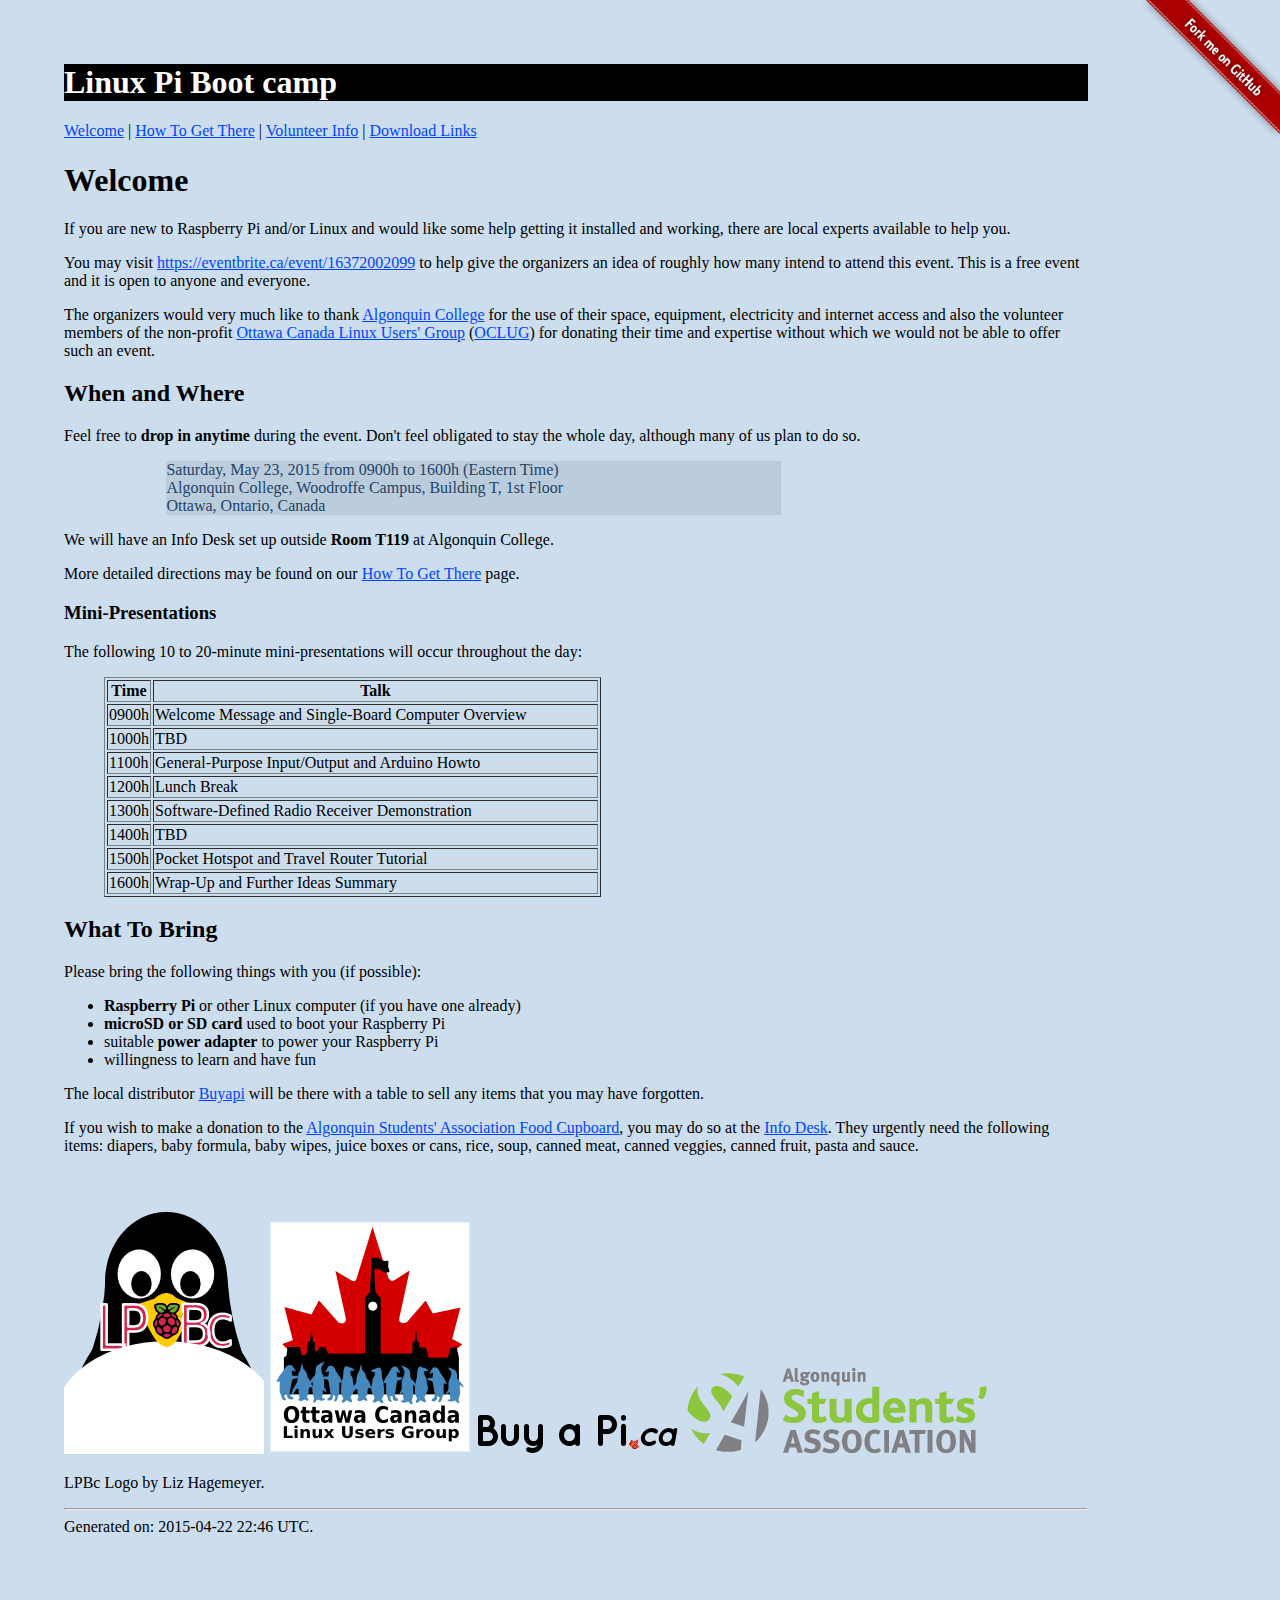
<file: index.html>
<?xml version="1.0" encoding="utf-8" ?>
<!DOCTYPE html PUBLIC "-//W3C//DTD XHTML 1.0 Transitional//EN" "http://www.w3.org/TR/xhtml1/DTD/xhtml1-transitional.dtd">
<html xmlns="http://www.w3.org/1999/xhtml" xml:lang="en" lang="en">
<head>
<meta http-equiv="Content-Type" content="text/html; charset=utf-8" />
<meta name="generator" content="Docutils 0.12: http://docutils.sourceforge.net/" />
<title>index.html</title>
<style type="text/css">

body {
  background-color: rgba(204, 221, 238, 1);
  color: rgba(0, 0, 0, 1);

  margin-left: 5%;
  margin-top: 5%;
  margin-bottom: 5%;
  width: 80%;
}

a {
  color: rgba(0, 68, 255, 1);
}

h1.header {
  background-color: rgba(0, 0, 0, 1);
  color: rgba(255, 255, 255, 1);
}

.line {
  background-color: rgba(170, 187, 204, 0.5);
  color: rgba(34, 68, 102, 1);

  margin-left: 10%;
  width: 60%;
}

</style>
</head>
<body>
<div class="document">


<!-- This menu stub is written in RST and gets included by all pages -->
<a href="https://github.com/tylert/linux-pi-boot-camp"><img style="position: absolute; top: 0; right: 0; border: 0;" src="images/fork_you.png" alt="Fork me on GitHub"></a>
<h1 class="header">Linux Pi Boot camp</h1><p><a class="reference external" href="index.html">Welcome</a> | <a class="reference external" href="how_to_get_there.html">How To Get There</a> | <a class="reference external" href="volunteer_info.html">Volunteer Info</a> | <a class="reference external" href="download_links.html">Download Links</a></p>
<div class="section" id="id1">
<h1>Welcome</h1>
<p>If you are new to Raspberry Pi and/or Linux and would like some help getting it
installed and working, there are local experts available to help you.</p>
<p>You may visit <a class="reference external" href="https://eventbrite.ca/event/16372002099">https://eventbrite.ca/event/16372002099</a> to help give the
organizers an idea of roughly how many intend to attend this event.  This is a
free event and it is open to anyone and everyone.</p>
<p>The organizers would very much like to thank <a class="reference external" href="http://www.algonquincollege.com/">Algonquin College</a> for the use
of their space, equipment, electricity and internet access and also the
volunteer members of the non-profit <a class="reference external" href="http://oclug.on.ca/">Ottawa Canada Linux Users' Group</a>
(<a class="reference external" href="http://oclug.on.ca/">OCLUG</a>) for donating their time and expertise without which we would not be
able to offer such an event.</p>
<div class="section" id="when-and-where">
<h2>When and Where</h2>
<p>Feel free to <strong>drop in anytime</strong> during the event.  Don't feel obligated to
stay the whole day, although many of us plan to do so.</p>
<div class="line-block">
<div class="line">Saturday, May 23, 2015 from 0900h to 1600h (Eastern Time)</div>
<div class="line">Algonquin College, Woodroffe Campus, Building T, 1st Floor</div>
<div class="line">Ottawa, Ontario, Canada</div>
</div>
<p>We will have an Info Desk set up outside <strong>Room T119</strong> at Algonquin College.</p>
<p>More detailed directions may be found on our <a class="reference external" href="how_to_get_there.html">How To Get There</a> page.</p>
<div class="section" id="mini-presentations">
<h3>Mini-Presentations</h3>
<p>The following 10 to 20-minute mini-presentations will occur throughout the day:</p>
<blockquote>
<table border="1" class="docutils">
<colgroup>
<col width="9%" />
<col width="91%" />
</colgroup>
<thead valign="bottom">
<tr><th class="head">Time</th>
<th class="head">Talk</th>
</tr>
</thead>
<tbody valign="top">
<tr><td>0900h</td>
<td>Welcome Message and Single-Board Computer Overview</td>
</tr>
<tr><td>1000h</td>
<td>TBD</td>
</tr>
<tr><td>1100h</td>
<td>General-Purpose Input/Output and Arduino Howto</td>
</tr>
<tr><td>1200h</td>
<td>Lunch Break</td>
</tr>
<tr><td>1300h</td>
<td>Software-Defined Radio Receiver Demonstration</td>
</tr>
<tr><td>1400h</td>
<td>TBD</td>
</tr>
<tr><td>1500h</td>
<td>Pocket Hotspot and Travel Router Tutorial</td>
</tr>
<tr><td>1600h</td>
<td>Wrap-Up and Further Ideas Summary</td>
</tr>
</tbody>
</table>
</blockquote>
</div>
</div>
<div class="section" id="what-to-bring">
<h2>What To Bring</h2>
<p>Please bring the following things with you (if possible):</p>
<ul class="simple">
<li><strong>Raspberry Pi</strong> or other Linux computer (if you have one already)</li>
<li><strong>microSD or SD card</strong> used to boot your Raspberry Pi</li>
<li>suitable <strong>power adapter</strong> to power your Raspberry Pi</li>
<li>willingness to learn and have fun</li>
</ul>
<p>The local distributor <a class="reference external" href="http://www.buyapi.ca/">Buyapi</a> will be there with a table to sell any items that
you may have forgotten.</p>
<p>If you wish to make a donation to the <a class="reference external" href="http://www.algonquinsa.com/sa-events/upcoming-events.aspx?id=921">Algonquin Students' Association Food
Cupboard</a>, you may do so at the <a class="reference external" href="how_to_get_there.html">Info Desk</a>.  They urgently need the
following items: diapers, baby formula, baby wipes, juice boxes or cans, rice,
soup, canned meat, canned veggies, canned fruit, pasta and sauce.</p>
<a class="reference external image-reference" href="index.html"><img alt="LPBc Logo" src="images/lpbc_logo.png" /></a>
<a class="reference external image-reference" href="http://oclug.on.ca/"><img alt="OCLUG Logo" src="images/oclug_logo.png" /></a>
<a class="reference external image-reference" href="http://www.buyapi.ca/"><img alt="Buyapi Logo" src="images/buyapi_logo.png" /></a>
<a class="reference external image-reference" href="http://www.algonquinsa.com/sa-events/upcoming-events.aspx?id=921"><img alt="Algonquin SA Logo" src="images/algonquin_sa_logo.png" /></a>
<p>LPBc Logo by Liz Hagemeyer.</p>
</div>
</div>
</div>
<div class="footer">
<hr class="footer" />
Generated on: 2015-04-22 22:46 UTC.

</div>
</body>
</html>
</file>
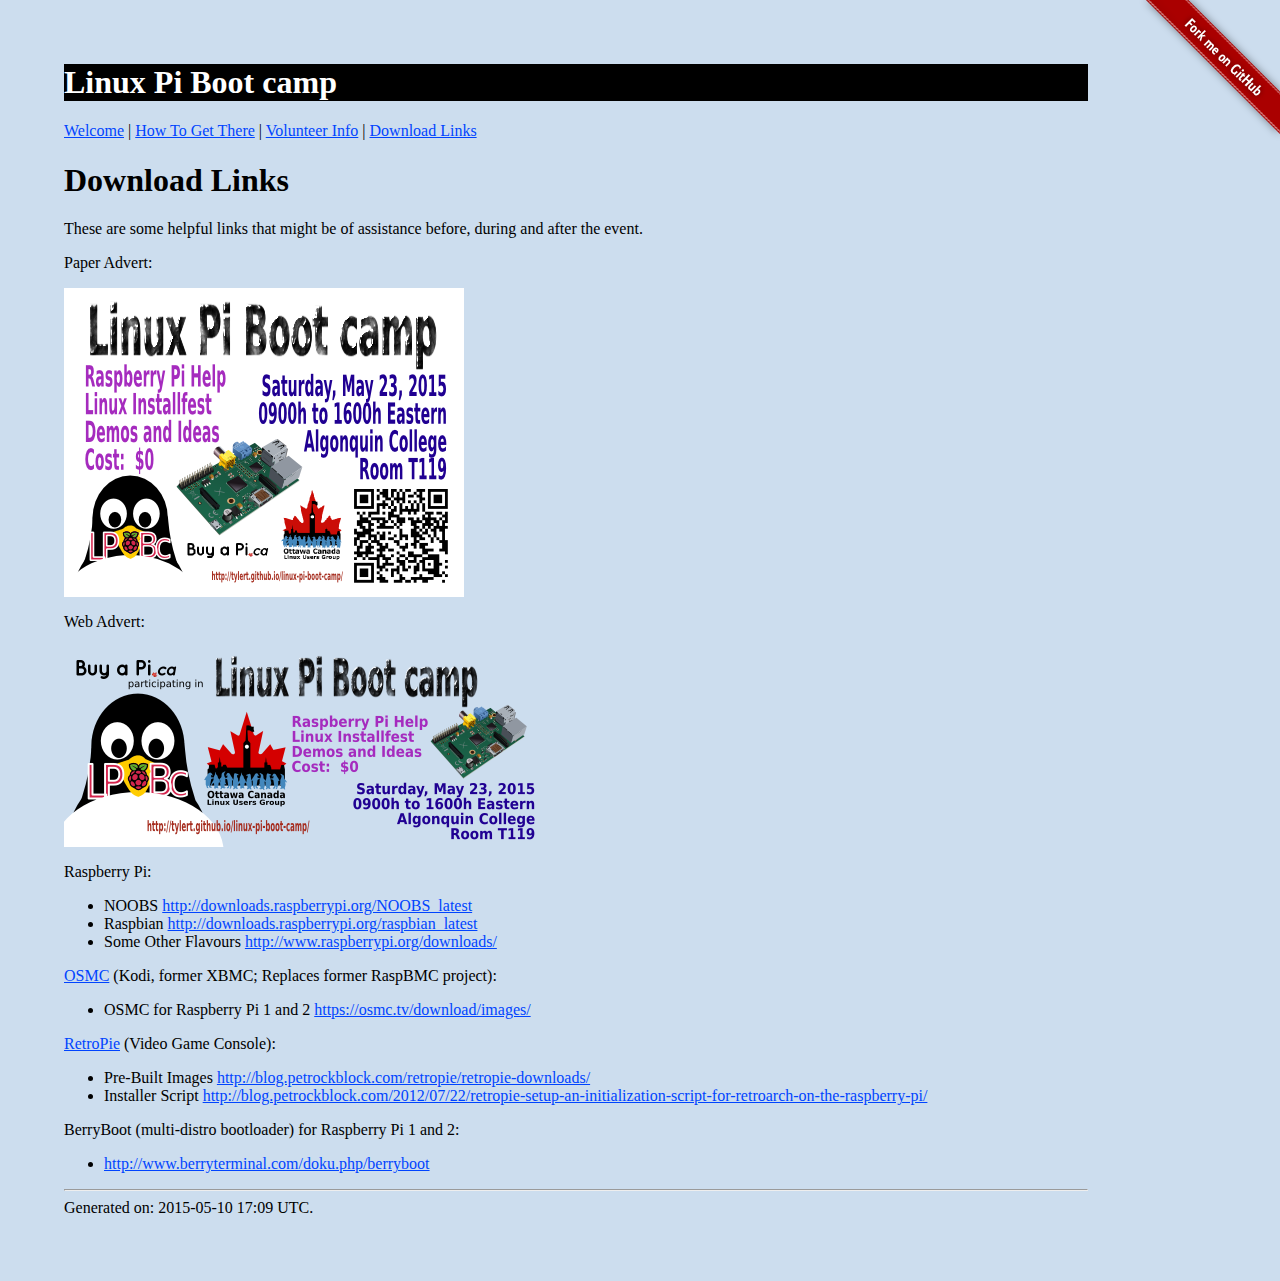
<file: download_links.html>
<?xml version="1.0" encoding="utf-8" ?>
<!DOCTYPE html PUBLIC "-//W3C//DTD XHTML 1.0 Transitional//EN" "http://www.w3.org/TR/xhtml1/DTD/xhtml1-transitional.dtd">
<html xmlns="http://www.w3.org/1999/xhtml" xml:lang="en" lang="en">
<head>
<meta http-equiv="Content-Type" content="text/html; charset=utf-8" />
<meta name="generator" content="Docutils 0.12: http://docutils.sourceforge.net/" />
<title>download_links.html</title>
<style type="text/css">

body {
  background-color: rgba(204, 221, 238, 1);
  color: rgba(0, 0, 0, 1);

  margin-left: 5%;
  margin-top: 5%;
  margin-bottom: 5%;
  width: 80%;
}

a {
  color: rgba(0, 68, 255, 1);
}

h1.header {
  background-color: rgba(0, 0, 0, 1);
  color: rgba(255, 255, 255, 1);
}

.line {
  background-color: rgba(170, 187, 204, 0.5);
  color: rgba(34, 68, 102, 1);

  margin-left: 10%;
  width: 60%;
}

</style>
</head>
<body>
<div class="document">


<!-- This menu stub is written in RST and gets included by all pages -->
<a href="https://github.com/tylert/linux-pi-boot-camp"><img style="position: absolute; top: 0; right: 0; border: 0;" src="images/fork_you.png" alt="Fork me on GitHub"></a>
<h1 class="header">Linux Pi Boot camp</h1><p><a class="reference external" href="index.html">Welcome</a> | <a class="reference external" href="how_to_get_there.html">How To Get There</a> | <a class="reference external" href="volunteer_info.html">Volunteer Info</a> | <a class="reference external" href="download_links.html">Download Links</a></p>
<div class="section" id="id1">
<h1>Download Links</h1>
<p>These are some helpful links that might be of assistance before, during and
after the event.</p>
<p>Paper Advert:</p>
<a class="reference external image-reference" href="signs/letter_advert.pdf"><img alt="Printable LPBc Advertising Signage" src="signs/letter_advert.png" /></a>
<p>Web Advert:</p>
<a class="reference external image-reference" href="images/banner_advert.png"><img alt="Web Banner LPBc Advertising Signage" src="images/banner_advert.png" style="height: 200px;" /></a>
<p>Raspberry Pi:</p>
<ul class="simple">
<li>NOOBS <a class="reference external" href="http://downloads.raspberrypi.org/NOOBS_latest">http://downloads.raspberrypi.org/NOOBS_latest</a></li>
<li>Raspbian <a class="reference external" href="http://downloads.raspberrypi.org/raspbian_latest">http://downloads.raspberrypi.org/raspbian_latest</a></li>
<li>Some Other Flavours <a class="reference external" href="http://www.raspberrypi.org/downloads/">http://www.raspberrypi.org/downloads/</a></li>
</ul>
<p><a class="reference external" href="https://osmc.tv/">OSMC</a> (Kodi, former XBMC;  Replaces former RaspBMC project):</p>
<ul class="simple">
<li>OSMC for Raspberry Pi 1 and 2 <a class="reference external" href="https://osmc.tv/download/images/">https://osmc.tv/download/images/</a></li>
</ul>
<p><a class="reference external" href="http://blog.petrockblock.com/retropie/">RetroPie</a> (Video Game Console):</p>
<ul class="simple">
<li>Pre-Built Images <a class="reference external" href="http://blog.petrockblock.com/retropie/retropie-downloads/">http://blog.petrockblock.com/retropie/retropie-downloads/</a></li>
<li>Installer Script <a class="reference external" href="http://blog.petrockblock.com/2012/07/22/retropie-setup-an-initialization-script-for-retroarch-on-the-raspberry-pi/">http://blog.petrockblock.com/2012/07/22/retropie-setup-an-initialization-script-for-retroarch-on-the-raspberry-pi/</a></li>
</ul>
<p>BerryBoot (multi-distro bootloader) for Raspberry Pi 1 and 2:</p>
<ul class="simple">
<li><a class="reference external" href="http://www.berryterminal.com/doku.php/berryboot">http://www.berryterminal.com/doku.php/berryboot</a></li>
</ul>
</div>
</div>
<div class="footer">
<hr class="footer" />
Generated on: 2015-05-10 17:09 UTC.

</div>
</body>
</html>
</file>
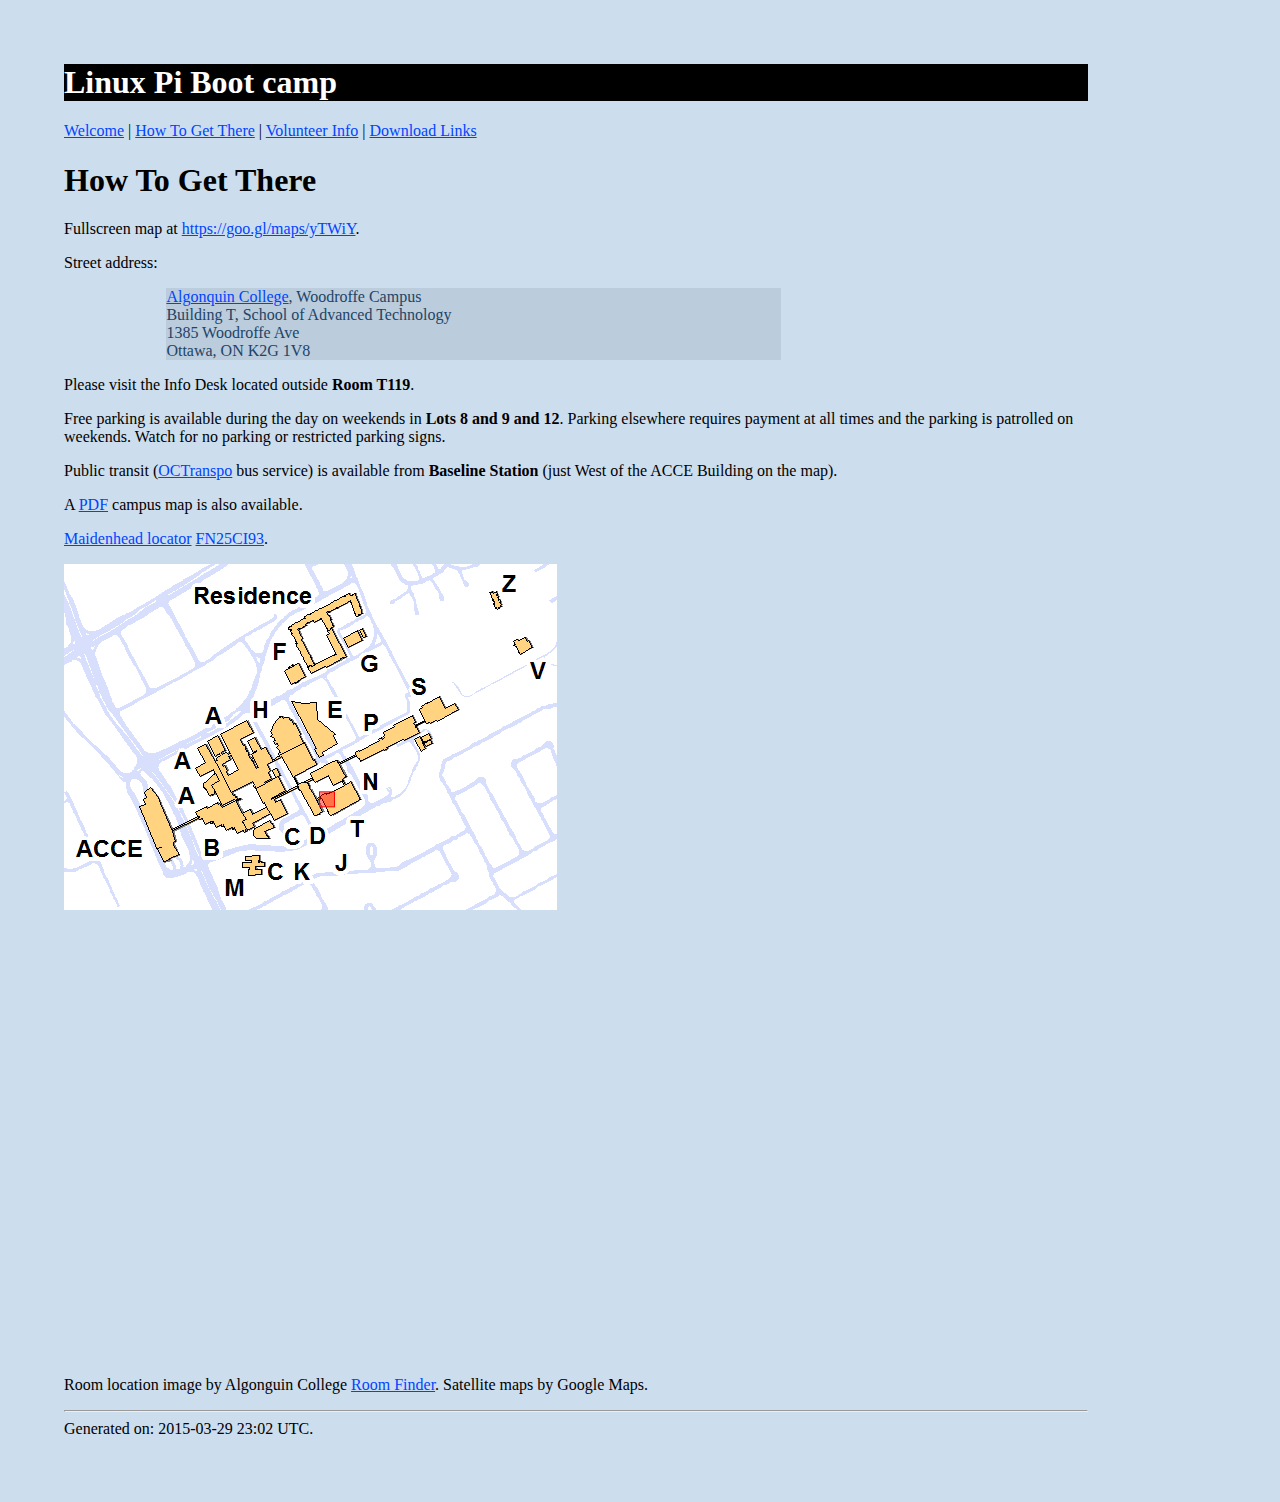
<file: how_to_get_there.html>
<?xml version="1.0" encoding="utf-8" ?>
<!DOCTYPE html PUBLIC "-//W3C//DTD XHTML 1.0 Transitional//EN" "http://www.w3.org/TR/xhtml1/DTD/xhtml1-transitional.dtd">
<html xmlns="http://www.w3.org/1999/xhtml" xml:lang="en" lang="en">
<head>
<meta http-equiv="Content-Type" content="text/html; charset=utf-8" />
<meta name="generator" content="Docutils 0.11: http://docutils.sourceforge.net/" />
<title></title>
<style type="text/css">

body {
  background-color: rgba(204, 221, 238, 1);
  color: rgba(0, 0, 0, 1);

  margin-left: 5%;
  margin-top: 5%;
  margin-bottom: 5%;
  width: 80%;
}

a {
  color: rgba(0, 68, 255, 1);
}

h1.header {
  background-color: rgba(0, 0, 0, 1);
  color: rgba(255, 255, 255, 1);
}

.line {
  background-color: rgba(170, 187, 204, 0.5);
  color: rgba(34, 68, 102, 1);

  margin-left: 10%;
  width: 60%;
}

</style>
</head>
<body>
<div class="document">


<!-- This menu stub is written in RST and gets included by all pages -->
<h1 class="header">Linux Pi Boot camp</h1><p><a class="reference external" href="index.html">Welcome</a> | <a class="reference external" href="how_to_get_there.html">How To Get There</a> | <a class="reference external" href="volunteer_info.html">Volunteer Info</a> | <a class="reference external" href="download_links.html">Download Links</a></p>
<div class="section" id="id1">
<h1>How To Get There</h1>
<p>Fullscreen map at <a class="reference external" href="https://goo.gl/maps/yTWiY">https://goo.gl/maps/yTWiY</a>.</p>
<p>Street address:</p>
<div class="line-block">
<div class="line"><a class="reference external" href="http://www.algonquincollege.com/">Algonquin College</a>, Woodroffe Campus</div>
<div class="line">Building T, School of Advanced Technology</div>
<div class="line">1385 Woodroffe Ave</div>
<div class="line">Ottawa, ON K2G 1V8</div>
</div>
<p>Please visit the Info Desk located outside <strong>Room T119</strong>.</p>
<p>Free parking is available during the day on weekends in <strong>Lots 8 and 9 and
12</strong>.  Parking elsewhere requires payment at all times and the parking is
patrolled on weekends.  Watch for no parking or restricted parking signs.</p>
<p>Public transit (<a class="reference external" href="http://octranspo.com/">OCTranspo</a> bus service) is available from <strong>Baseline Station</strong>
(just West of the ACCE Building on the map).</p>
<p>A <a class="reference external" href="http://www.algonquincollege.com/maps/home/woodroffe-campus-map/">PDF</a> campus map is also available.</p>
<p><a class="reference external" href="https://en.wikipedia.org/wiki/Maidenhead_Locator_System">Maidenhead locator</a> <a class="reference external" href="http://no.nonsense.ee/qth/map.html?qth=FN25CI93&amp;t=s">FN25CI93</a>.</p>
<a class="reference external image-reference" href="http://lyceum.algonquincollege.com/roomfinder/"><img alt="Location of Room T119" src="images/T119_on_campus_map.png" /></a>
<iframe src="https://www.google.com/maps/embed?pb=!1m14!1m8!1m3!1d3114.3269082793313!2d-75.7556442!3d45.3490237!3m2!1i1024!2i768!4f13.1!3m3!1m2!1s0x0000000000000000%3A0x7499a12391670e95!2sAlgonquin+College+School+of+Advanced+Technology!5e1!3m2!1sen!2sca!4v1426014263166" width="600" height="450" frameborder="0" style="border:0"></iframe><p>Room location image by Algonguin College <a class="reference external" href="http://lyceum.algonquincollege.com/roomfinder/">Room Finder</a>.  Satellite maps by
Google Maps.</p>
</div>
</div>
<div class="footer">
<hr class="footer" />
Generated on: 2015-03-29 23:02 UTC.

</div>
</body>
</html>
</file>
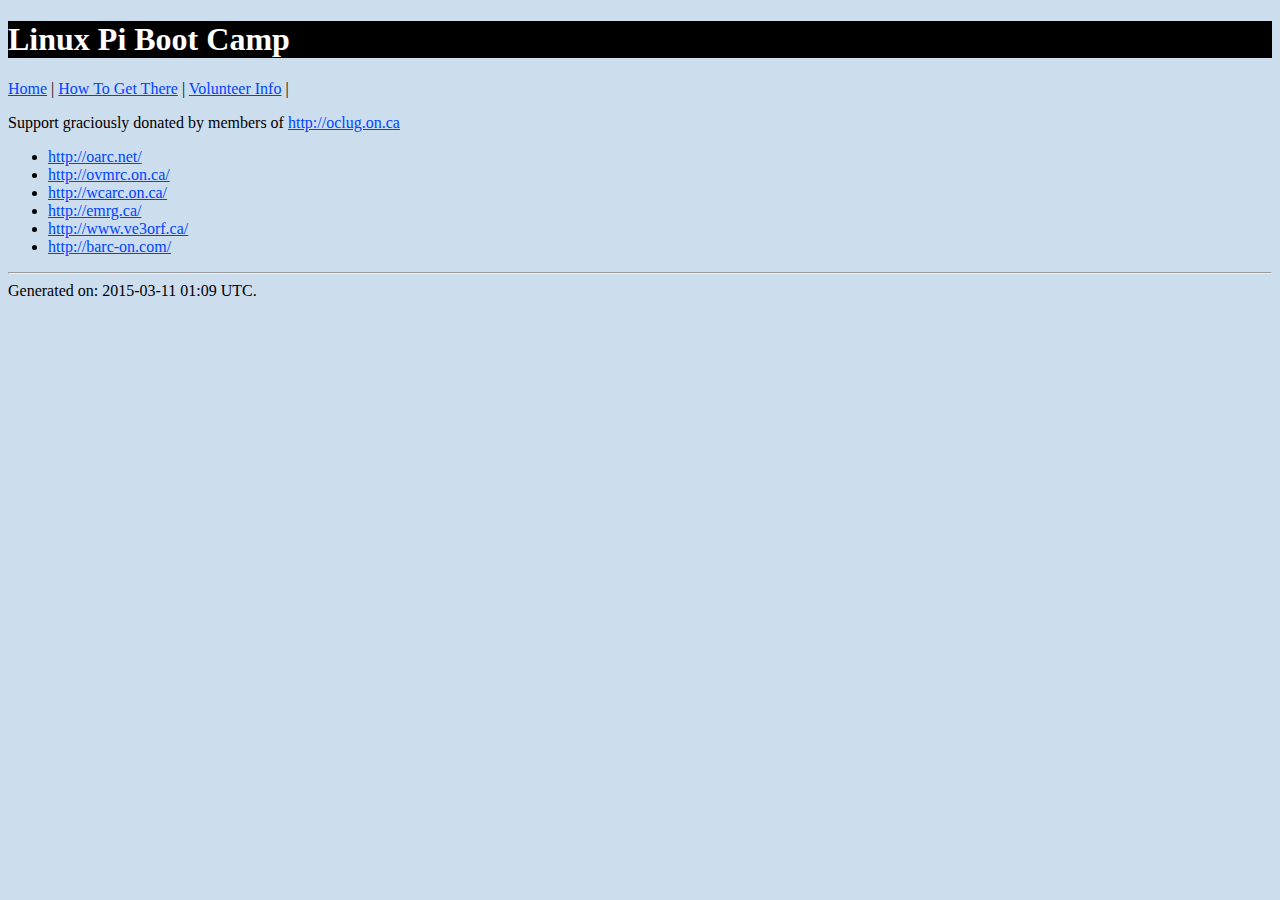
<file: thanks.html>
<?xml version="1.0" encoding="utf-8" ?>
<!DOCTYPE html PUBLIC "-//W3C//DTD XHTML 1.0 Transitional//EN" "http://www.w3.org/TR/xhtml1/DTD/xhtml1-transitional.dtd">
<html xmlns="http://www.w3.org/1999/xhtml" xml:lang="en" lang="en">
<head>
<meta http-equiv="Content-Type" content="text/html; charset=utf-8" />
<meta name="generator" content="Docutils 0.11: http://docutils.sourceforge.net/" />
<title></title>
<style type="text/css">

body {
  background-color: #ccddee;
  color: #000000;
}
a {
  color: #0044ff;
}
h1.heading {
  background-color: #000000;
  color: #ffffff;
}
.line {
  background-color: #aabbcc;
  color: #ffff00;
}

</style>
</head>
<body>
<div class="document">


<!-- This menu stub is written in RST and gets included by all pages -->
<h1 class="heading">Linux Pi Boot Camp</h1><p><a class="reference external" href="index.html">Home</a> |
<a class="reference external" href="how_to_get_there.html">How To Get There</a> |
<a class="reference external" href="volunteer_info.html">Volunteer Info</a> |</p>
<p>Support graciously donated by members of <a class="reference external" href="http://oclug.on.ca">http://oclug.on.ca</a></p>
<ul class="simple">
<li><a class="reference external" href="http://oarc.net/">http://oarc.net/</a></li>
<li><a class="reference external" href="http://ovmrc.on.ca/">http://ovmrc.on.ca/</a></li>
<li><a class="reference external" href="http://wcarc.on.ca/">http://wcarc.on.ca/</a></li>
<li><a class="reference external" href="http://emrg.ca/">http://emrg.ca/</a></li>
<li><a class="reference external" href="http://www.ve3orf.ca/">http://www.ve3orf.ca/</a></li>
<li><a class="reference external" href="http://barc-on.com/">http://barc-on.com/</a></li>
</ul>
</div>
<div class="footer">
<hr class="footer" />
Generated on: 2015-03-11 01:09 UTC.

</div>
</body>
</html>
</file>
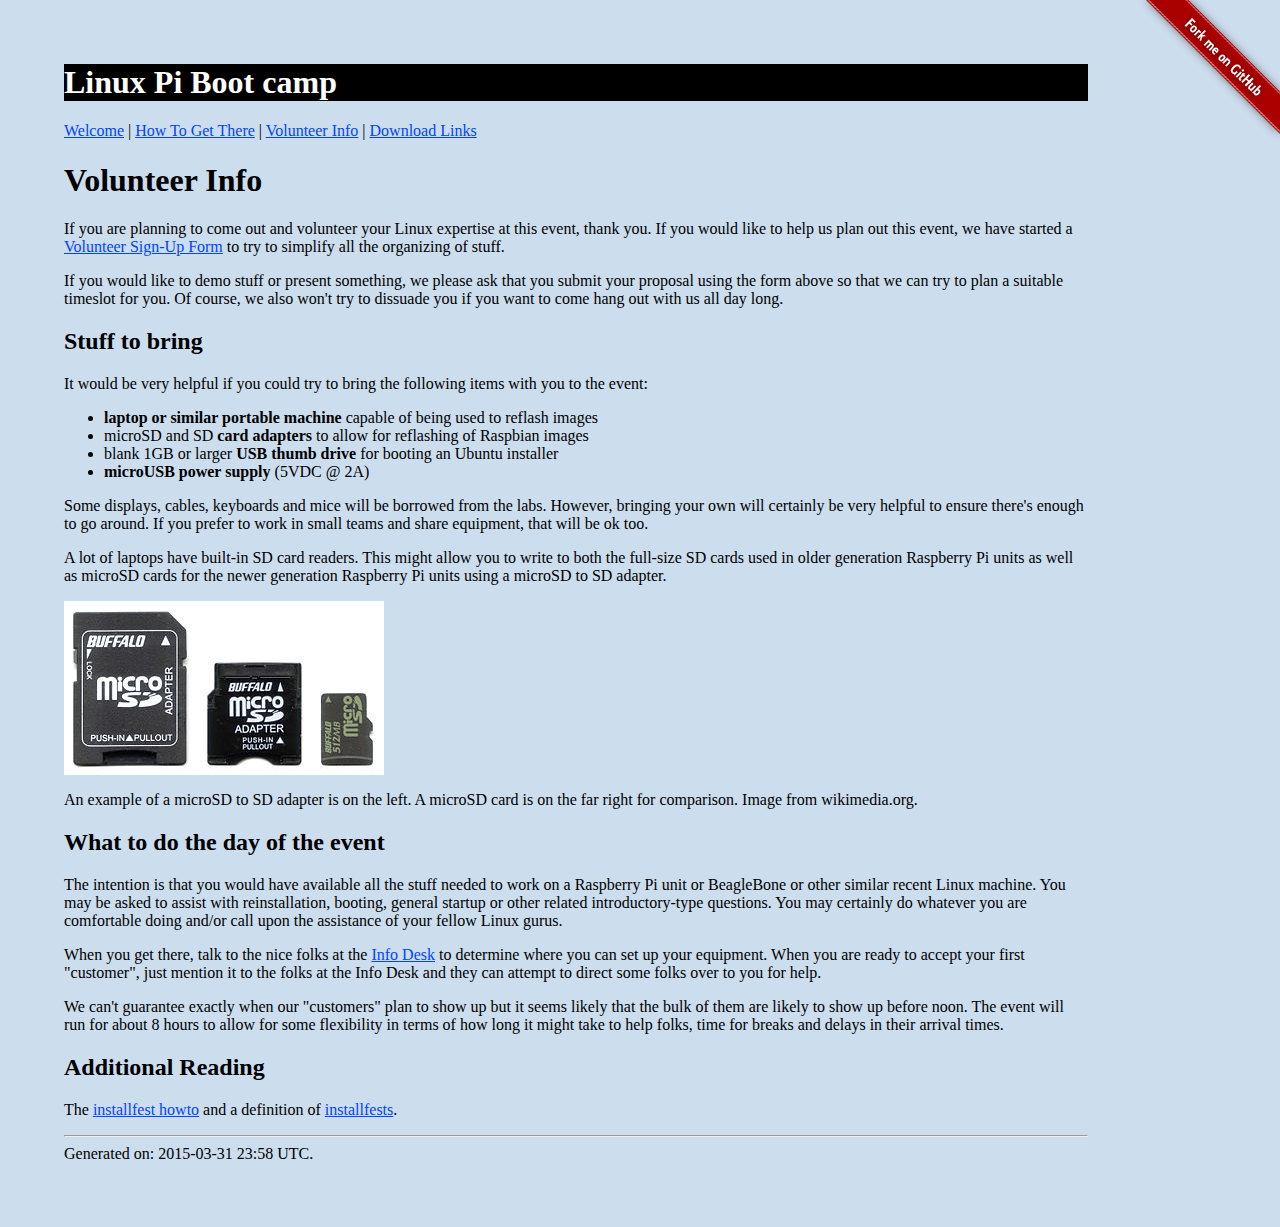
<file: volunteer_info.html>
<?xml version="1.0" encoding="utf-8" ?>
<!DOCTYPE html PUBLIC "-//W3C//DTD XHTML 1.0 Transitional//EN" "http://www.w3.org/TR/xhtml1/DTD/xhtml1-transitional.dtd">
<html xmlns="http://www.w3.org/1999/xhtml" xml:lang="en" lang="en">
<head>
<meta http-equiv="Content-Type" content="text/html; charset=utf-8" />
<meta name="generator" content="Docutils 0.11: http://docutils.sourceforge.net/" />
<title></title>
<style type="text/css">

body {
  background-color: rgba(204, 221, 238, 1);
  color: rgba(0, 0, 0, 1);

  margin-left: 5%;
  margin-top: 5%;
  margin-bottom: 5%;
  width: 80%;
}

a {
  color: rgba(0, 68, 255, 1);
}

h1.header {
  background-color: rgba(0, 0, 0, 1);
  color: rgba(255, 255, 255, 1);
}

.line {
  background-color: rgba(170, 187, 204, 0.5);
  color: rgba(34, 68, 102, 1);

  margin-left: 10%;
  width: 60%;
}

</style>
</head>
<body>
<div class="document">


<!-- This menu stub is written in RST and gets included by all pages -->
<a href="https://github.com/tylert/linux-pi-boot-camp"><img style="position: absolute; top: 0; right: 0; border: 0;" src="images/fork_you.png" alt="Fork me on GitHub"></a>
<h1 class="header">Linux Pi Boot camp</h1><p><a class="reference external" href="index.html">Welcome</a> | <a class="reference external" href="how_to_get_there.html">How To Get There</a> | <a class="reference external" href="volunteer_info.html">Volunteer Info</a> | <a class="reference external" href="download_links.html">Download Links</a></p>
<div class="section" id="id1">
<h1>Volunteer Info</h1>
<p>If you are planning to come out and volunteer your Linux expertise at this
event, thank you.  If you would like to help us plan out this event, we have
started a <a class="reference external" href="http://goo.gl/forms/qwVNy8H8ns">Volunteer Sign-Up Form</a> to try to simplify all the organizing of
stuff.</p>
<p>If you would like to demo stuff or present something, we please ask that you
submit your proposal using the form above so that we can try to plan a suitable
timeslot for you.  Of course, we also won't try to dissuade you if you want to
come hang out with us all day long.</p>
<div class="section" id="stuff-to-bring">
<h2>Stuff to bring</h2>
<p>It would be very helpful if you could try to bring the following items with you
to the event:</p>
<ul class="simple">
<li><strong>laptop or similar portable machine</strong> capable of being used to reflash images</li>
<li>microSD and SD <strong>card adapters</strong> to allow for reflashing of Raspbian images</li>
<li>blank 1GB or larger <strong>USB thumb drive</strong> for booting an Ubuntu installer</li>
<li><strong>microUSB power supply</strong> (5VDC &#64; 2A)</li>
</ul>
<p>Some displays, cables, keyboards and mice will be borrowed from the labs.
However, bringing your own will certainly be very helpful to ensure there's
enough to go around.  If you prefer to work in small teams and share equipment,
that will be ok too.</p>
<p>A lot of laptops have built-in SD card readers.  This might allow you to write
to both the full-size SD cards used in older generation Raspberry Pi units as
well as microSD cards for the newer generation Raspberry Pi units using a
microSD to SD adapter.</p>
<a class="reference external image-reference" href="https://commons.wikimedia.org/wiki/File:MicroSD_MemoryCard_001.jpg"><img alt="Micro SD to SD Adapter" src="images/320px-MicroSD_MemoryCard_001.png" /></a>
<p>An example of a microSD to SD adapter is on the left.  A microSD card is on the
far right for comparison.  Image from wikimedia.org.</p>
</div>
<div class="section" id="what-to-do-the-day-of-the-event">
<h2>What to do the day of the event</h2>
<p>The intention is that you would have available all the stuff needed to work on
a Raspberry Pi unit or BeagleBone or other similar recent Linux machine.  You
may be asked to assist with reinstallation, booting, general startup or other
related introductory-type questions.  You may certainly do whatever you are
comfortable doing and/or call upon the assistance of your fellow Linux gurus.</p>
<p>When you get there, talk to the nice folks at the <a class="reference external" href="how_to_get_there.html">Info Desk</a> to determine
where you can set up your equipment.  When you are ready to accept your first
&quot;customer&quot;, just mention it to the folks at the Info Desk and they can attempt
to direct some folks over to you for help.</p>
<p>We can't guarantee exactly when our &quot;customers&quot; plan to show up but it seems
likely that the bulk of them are likely to show up before noon.  The event will
run for about 8 hours to allow for some flexibility in terms of how long it
might take to help folks, time for breaks and delays in their arrival times.</p>
</div>
<div class="section" id="additional-reading">
<h2>Additional Reading</h2>
<p>The <a class="reference external" href="http://tldp.org/HOWTO/html_single/Installfest-HOWTO/index.html">installfest howto</a> and a definition of <a class="reference external" href="https://en.wikipedia.org/wiki/Linux_user_group#Installfests">installfests</a>.</p>
</div>
</div>
</div>
<div class="footer">
<hr class="footer" />
Generated on: 2015-03-31 23:58 UTC.

</div>
</body>
</html>
</file>
